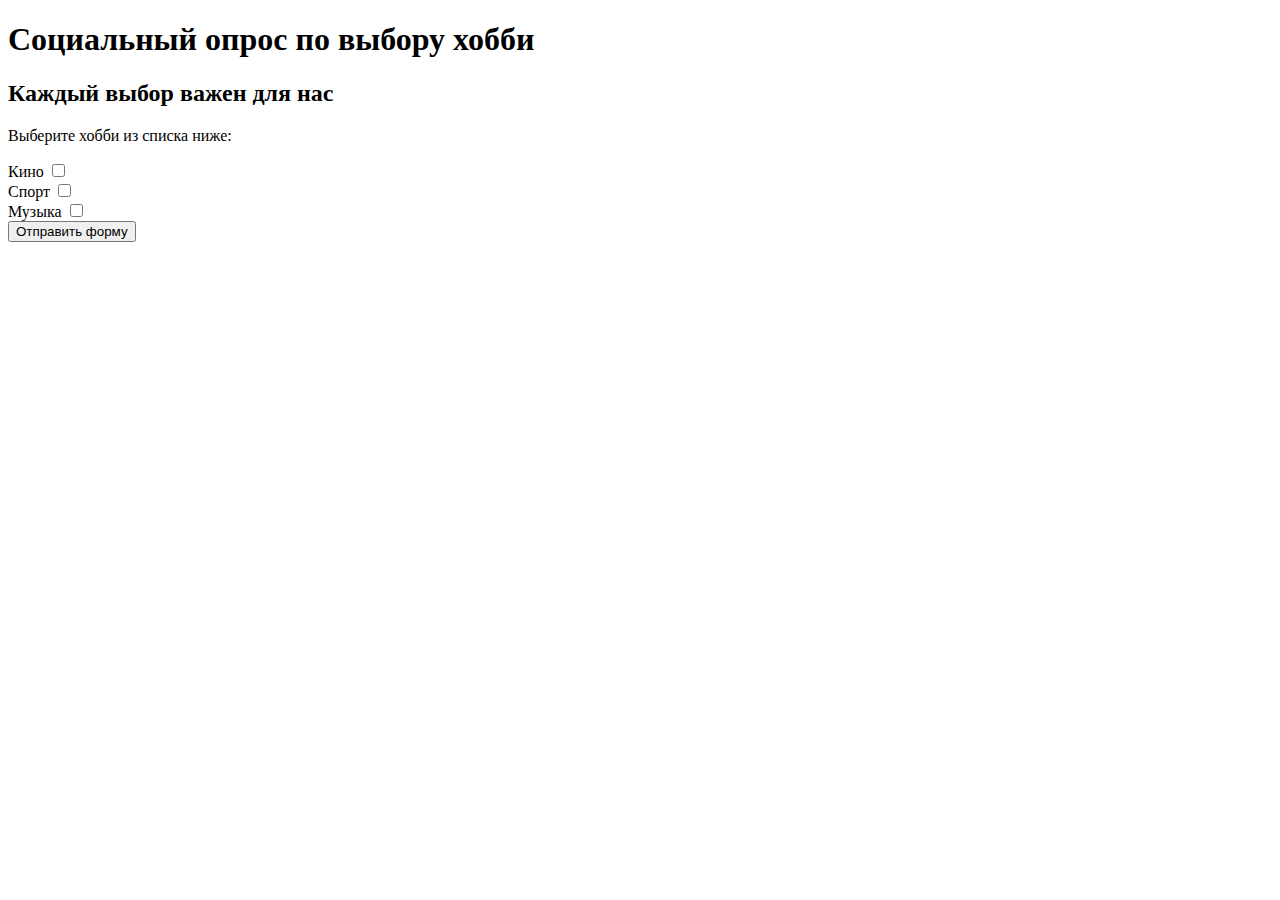
<file: HW-1/zadanie-2.html>
<!DOCTYPE html>
<html lang="en">
<head>
    <meta charset="UTF-8">
    <title>Title</title>
</head>
<body>
<main>
    <h1>Социальный опрос по выбору хобби</h1>
    <form action="#">
        <h2>Каждый выбор важен для нас</h2>
        <p>
            Выберите хобби из списка ниже:
        </p>
        <div>
            <label for="cinema">Кино</label>
            <input type="checkbox" name="cinema" id="cinema">
        </div>
        <div>
            <label for="sport">Спорт</label>
            <input type="checkbox" name="sport" id="sport">
        </div>
        <div>
        <label for="music">Музыка</label>
        <input type="checkbox" name="music" id="music">
        </div>

        <button>Отправить форму</button>
    </form>
</main>
</body>
</html>
</file>
